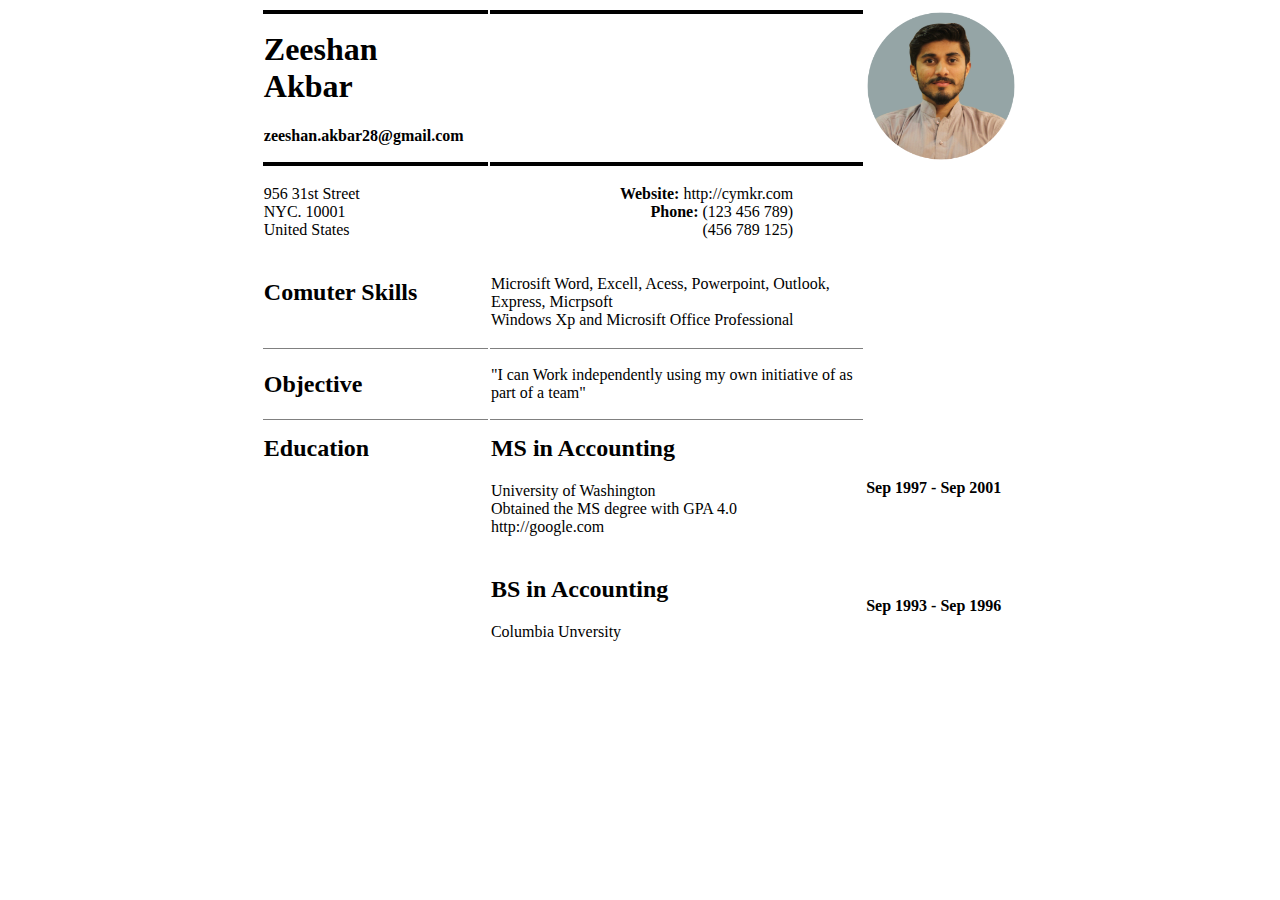
<file: ResumeTemplate.html>
<!DOCTYPE html>
<html>
<head>
	<meta charset="utf-8">
	<meta name="viewport" content="width=device-width, initial-scale=1">
	<title></title>
</head>
<body>
		<table align="center" width="60%">
			<tr>
					<td style="border-top: 4px solid black; border-bottom:4px solid black;">
					<h1 style="margin-top:0px">Zeeshan <br> Akbar</h1>
					<h4 style="margin-bottom: 0px;">zeeshan.akbar28@gmail.com</h4>
					<td style="border-top: 4px solid black; border-bottom:4px solid black;"></td>
					</td>
					<td><img src="Image/profile2.png" width="150px" height="150px"></td>
			</tr>
			<tr>
					<td width="30%"><p>956 31st Street<br>NYC. 10001<br>United States</p></td>
					<td style="padding-right: 70px;">
						<p align="right"><b>Website: </b> http://cymkr.com<br><b>Phone: </b>(123 456 789)<br>(456 789 125)</p>
					</td>
					<td></td>
			</tr>
			<tr>
				<td><h2 style="margin-top: 0px;">Comuter Skills</h2></td>
				<td><p>Microsift Word, Excell, Acess, Powerpoint, Outlook, Express, Micrpsoft<br>Windows Xp and Microsift Office Professional
					</p>
				</td>
			</tr>
			<tr>
				<td style="border-top: 1PX solid gray; border-bottom: 1px solid gray;"><h2>Objective</h2></td>
				<td style="border-top: 1PX solid gray; border-bottom: 1px solid gray"><p>"I can Work independently using my own initiative of as part of a team"</p></td>
			</tr>
			<tr>
			</tr>
			<tr>
				<td style="vertical-align: top;">
					<h2 style="margin-top: 10px">Education</h2></td>
				<td>
					<h2 style="margin-top:10px">MS in Accounting</h2><p>University of Washington <br>Obtained the MS degree with GPA 4.0 <br><span style="text-decoration: underlines;">http://google.com</span><br></p>
				</td>
				<td><b>Sep 1997 - Sep 2001</td>
			</tr>
			<tr>
				<td></td>
				<td><h2>BS in Accounting</h2>
				<p>Columbia Unversity</p>
				</td>
				<td><b>Sep 1993 - Sep 1996</td>
			</tr>

		</table>

	</div>

</body>
</html>
</file>
